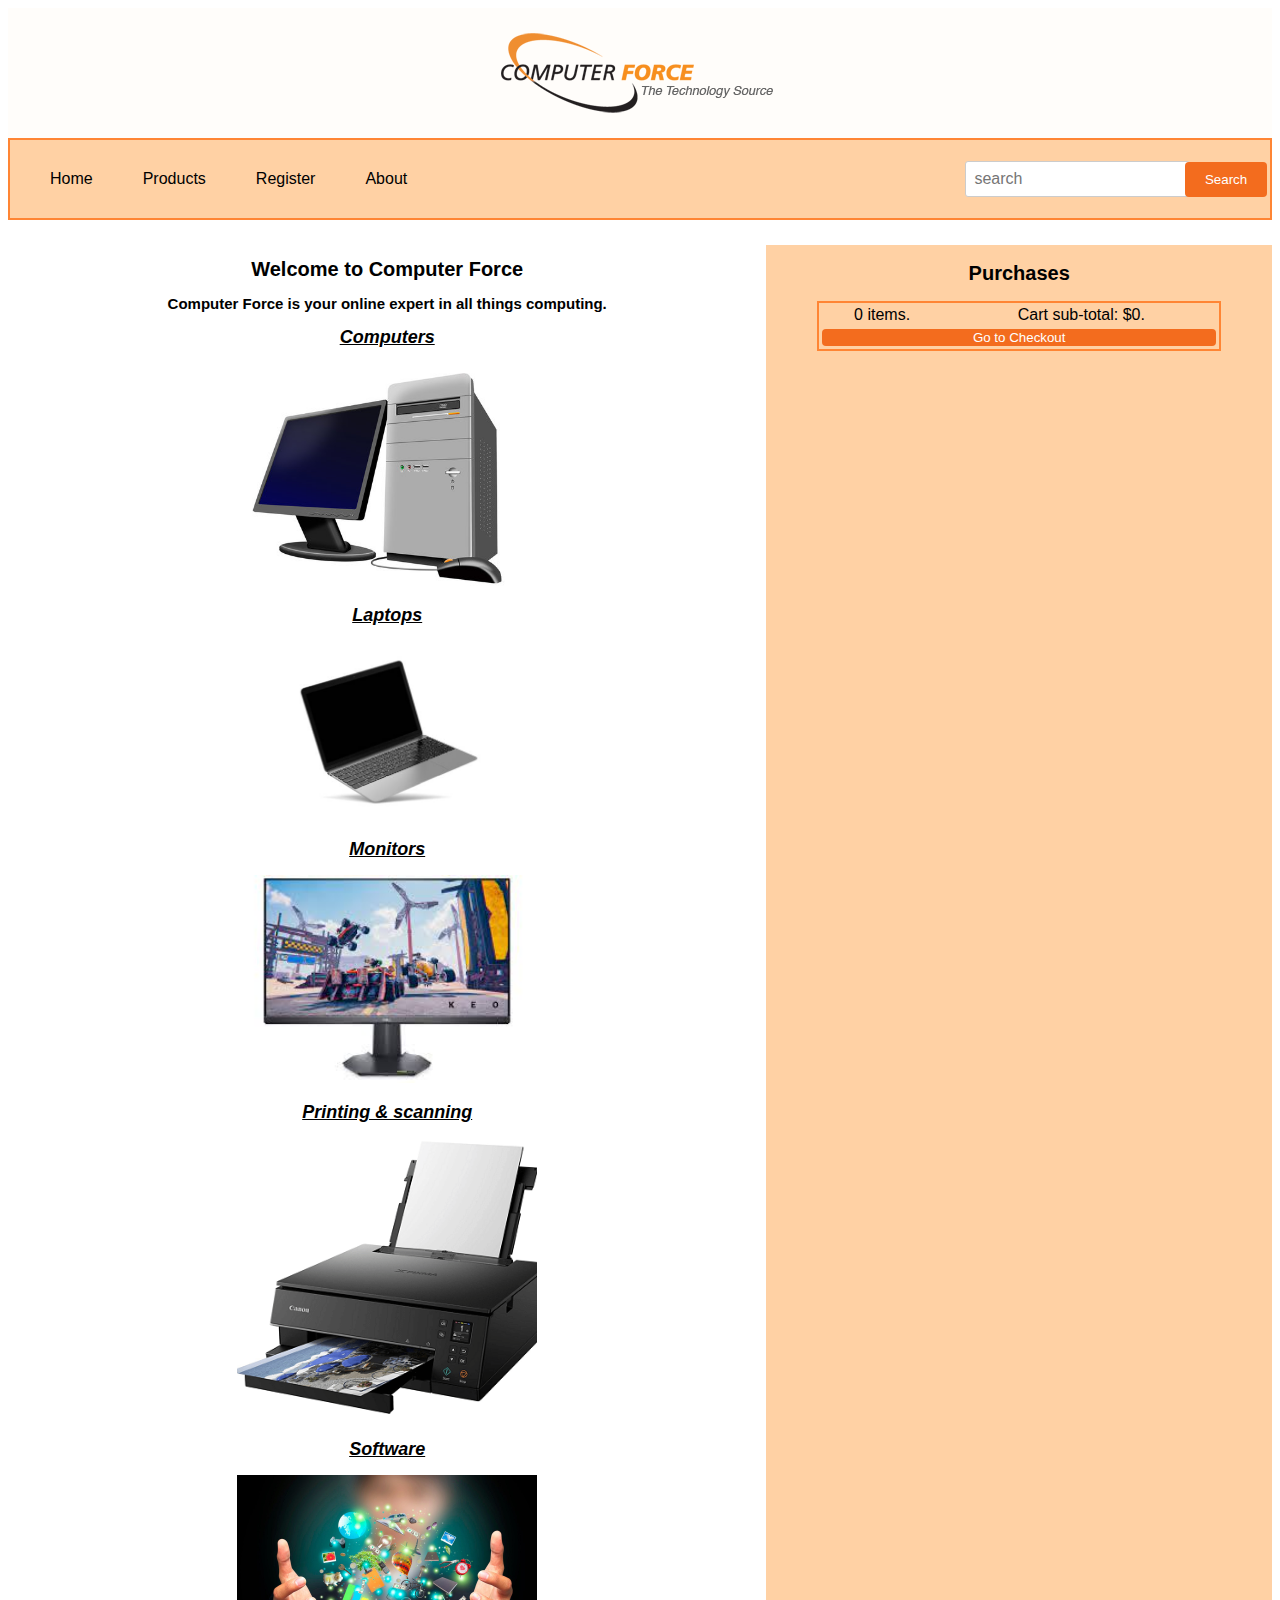
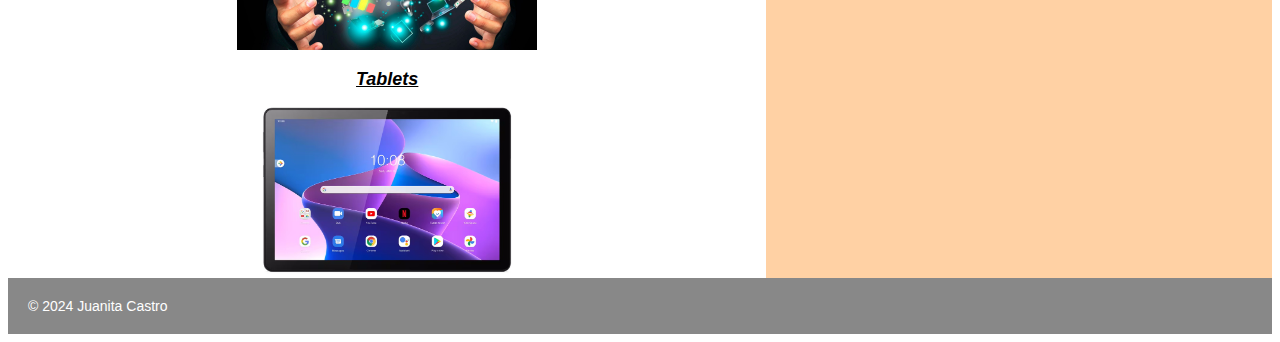
<file: index.html>
<!DOCTYPE html>
<html lang="en">
    <head>
        <meta charset="UTF-8">
        <meta http-equiv="X-UA-Compatible" content="IE=edge">
        <meta name="viewport" content="width=device-width, initial-scale=1.0">
        <title>Home</title>
        <link rel="stylesheet" href="stylesheet.css">
    </head>

    <body> 
        <div class="caja">
             <div class="item item-1">
                <img src="logo.jpn.png" class="imagen" alt="">
            </div>
            <div class="item item-2 search-container">
                
                <input type="text" class="search-input" placeholder="search"> 
                <!-- Button for search -->
                <button class="search-button">Search</button>

                  <span class="menu">
                    <a class="menu-item" href="index.html">Home</a>
                    <a class="menu-item" href="Products.html">Products</a>
                    <a class="menu-item" href="Register.html">Register</a>
                    <a class="menu-item" href="About.html">About</a>
                  </span>
                  
                  
            </div>
            <div class="caja2">
                <div class="item item-3"> 
                  <h1 class="welcome">Welcome to Computer Force</h1>
                  <h2 class="nextwelcome">Computer Force is your online expert in all things computing.</h2>

                    <div>
                        <h2 class="names">Computers</h2>
                        <a href="Products.html#computer"><img class="lasimagenes" src="computers.jpg" alt="computers"></a>
                    </div>
                    <div >
                        <h2 class="names">Laptops</h2>
                        <a href="Products.html#laptop"><img class="lasimagenes" src="laptops.jpg" alt="laptops"></a>
                    </div>
                    <div >
                      <h2 class="names">Monitors</h2>
                      <a href="Products.html#monitor"><img class="lasimagenes" src="monitors.jpg" alt="monitors"></a>
                  </div>
                  <div >
                    <h2 class="names">Printing & scanning</h2>
                    <a href="Products.html#printing"> <img class="lasimagenes" src="Printingandscanning.png" alt="Printingandscanning"></a>
                  </div> 

                  <div >
                    <h2 class="names">Software</h2>
                    <a href="Products.html#Softwares"><img class="lasimagenes" src="Software.jpg" alt="Software"></a>
                  </div>

                  <div >
                    <h2 class="names">Tablets</h2>
                    <a href="Products.html#tablet"><img class="lasimagenes" src="Tablets.jpg" alt="Tablets"></a>
                  </div>

                </div>
                <div class="item item-4">
                  <h2 class="purchases">Purchases</h2>
                  <table class="tableasire"> 

                    <tr>
                        <td>0 items.</td>
                        <td>Cart sub-total: $0.</td>
                    </tr>
                    <tr>
                        <td colspan="2"><button class=cartbutton style="width: 100%;">Go to Checkout</button></td>
                    </tr>
                  </table>
                </div>
              
            </div>
            <div class="item item-5">
              <div class="copyright">
                &copy; 2024 Juanita Castro
             </div>
        </div>
      </div>

    </body>

 
</html>
</file>
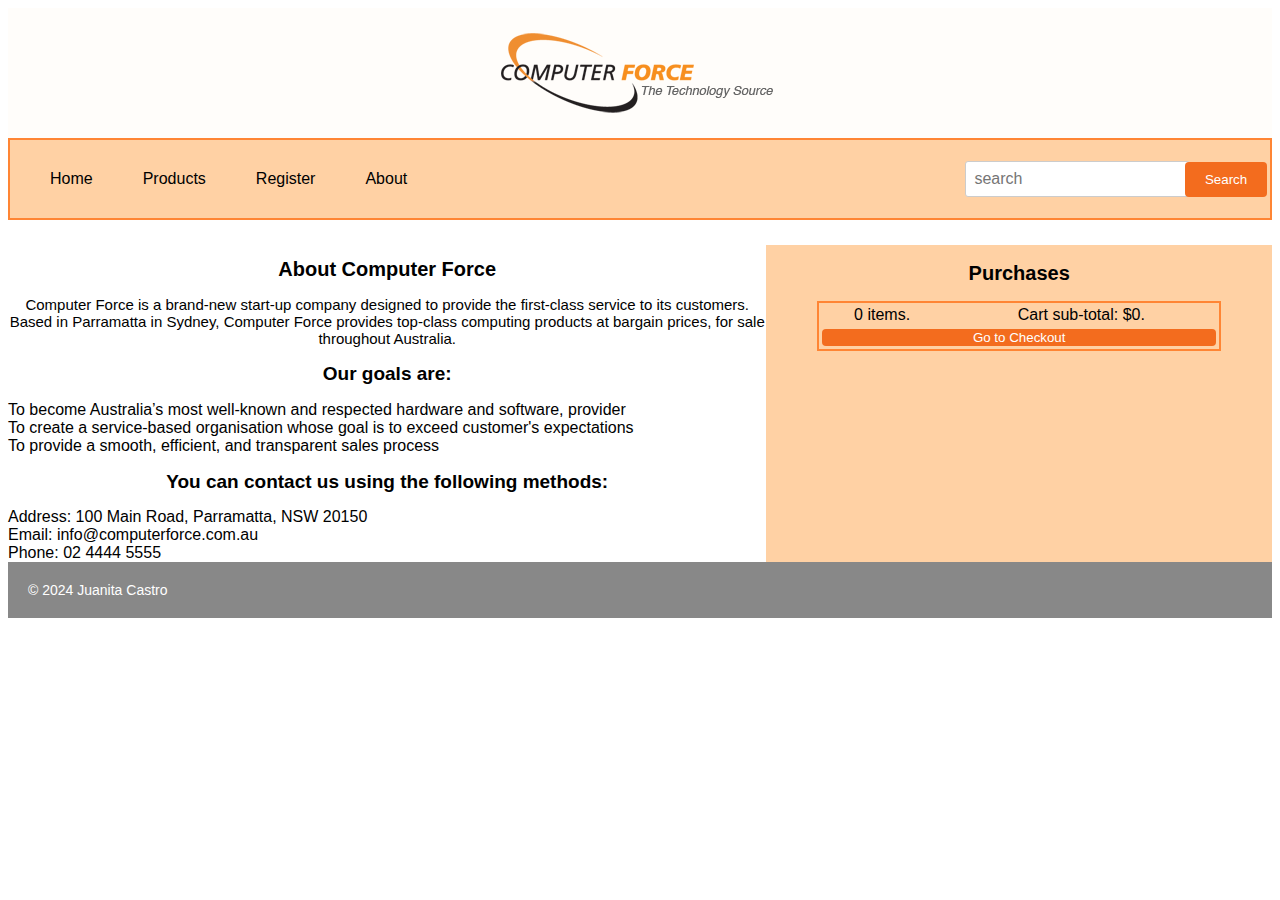
<file: About.html>
<!DOCTYPE html>
<html lang="en">
    <head>
        <meta charset="UTF-8">
        <meta http-equiv="X-UA-Compatible" content="IE=edge">
        <meta name="viewport" content="width=device-width, initial-scale=1.0">
        <title>About</title>
        <link rel="stylesheet" href="about.css">
    </head>

    <body> 
        <div class="caja">
             <div class="item item-1">
                <img src="logo.jpn.png" class="imagen" alt="">
            </div>
            <div class="item item-2 search-container">
                
                <input type="text" class="search-input" placeholder="search"> 
                <!-- Button for search -->
                <button class="search-button">Search</button>

                  <span class="menu">
                    <a class="menu-item" href="index.html">Home</a>
                    <a class="menu-item" href="Products.html">Products</a>
                    <a class="menu-item" href="Register.html">Register</a>
                    <a class="menu-item" href="About.html">About</a>
                  </span>
                  
                  
            </div>
            <div class="caja2">
                <div class="item item-3"> 
                  <h1 class="aboutcomp">About Computer Force</h1> 
                  <p class="textabout">
                    Computer Force is a brand-new start-up company designed to provide the first-class service to its customers. Based in Parramatta in Sydney, Computer Force provides top-class computing products at bargain prices, for sale throughout Australia.
                    
                  <h2 class="goals">Our goals are:</h2>
                    <li>To become Australia’s most well-known and respected hardware and software, provider </li>
                    <li>To create a service-based organisation whose goal is to exceed customer's expectations</li>
                    <li>To provide a smooth, efficient, and transparent sales process</li>
                    <h2 class="contacts">You can contact us using the following methods:</h2>
                    <li>Address: 100 Main Road, Parramatta, NSW 20150</li>
                      <li>Email: info@computerforce.com.au</li>
                        <li>Phone: 02 4444 5555</li>

                  </h2>
                </div>
                <div class="item item-4">
                  <h2 class="purchases">Purchases</h2>
                  <table class="tableasire"> 

                    <tr>
                        <td>0 items.</td>
                        <td>Cart sub-total: $0.</td>
                    </tr>
                    <tr>
                        <td colspan="2"><button class=cartbutton style="width: 100%;">Go to Checkout</button></td>
                    </tr>
                  </table>
                </div>
              
            </div>
            <div class="item item-5">
              <div class="copyright">
                &copy; 2024 Juanita Castro
             </div>
        </div>
      </div>

    </body>



</html>
</file>
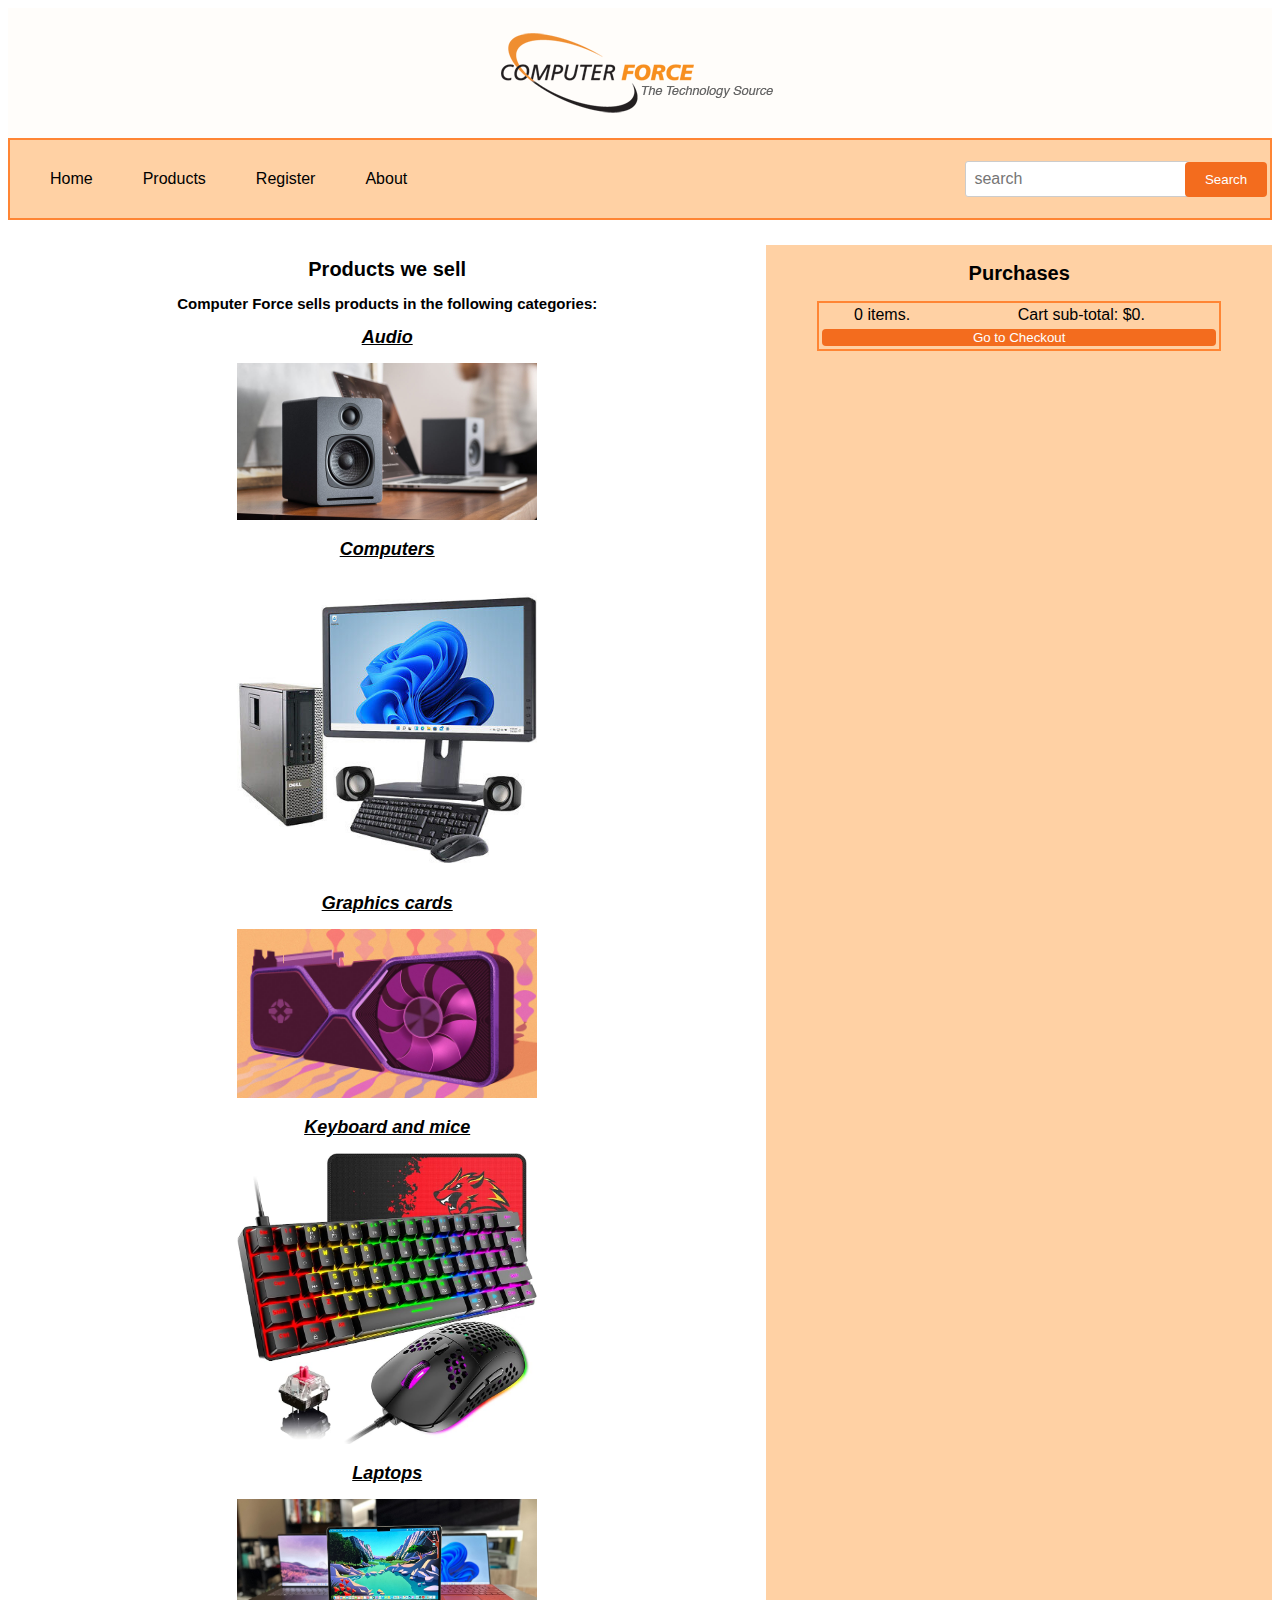
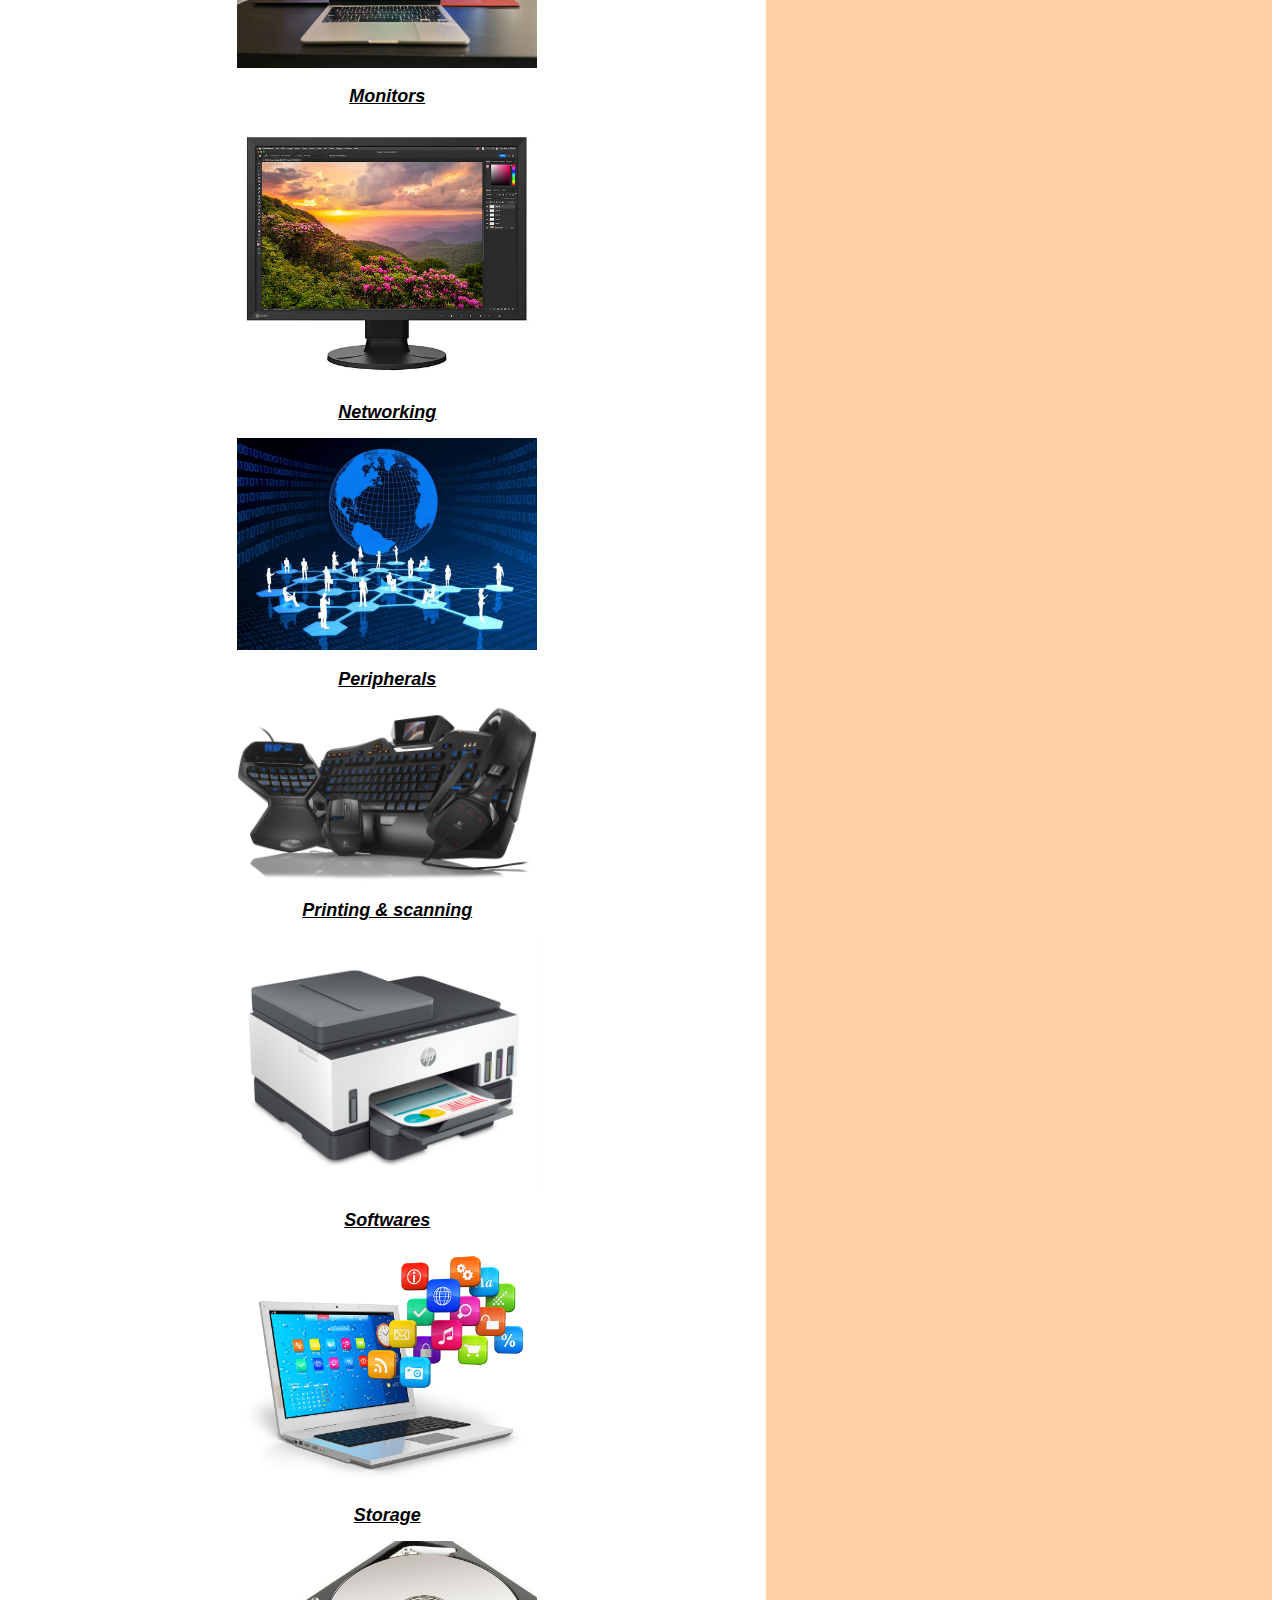
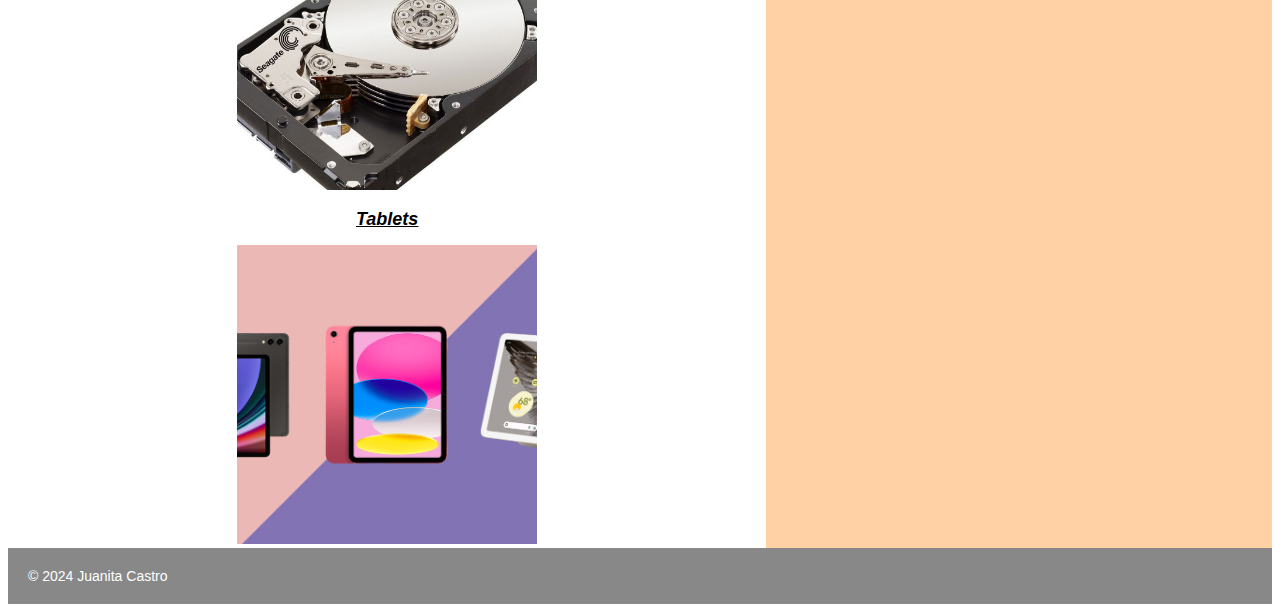
<file: Products.html>
<!DOCTYPE html>
<html lang="en">
    <head>
        <meta charset="UTF-8">
        <meta http-equiv="X-UA-Compatible" content="IE=edge">
        <meta name="viewport" content="width=device-width, initial-scale=1.0">
        <title>Products</title>
        <link rel="stylesheet" href="Products.css">
    </head>

    <body> 
        <div class="caja">
             <div class="item item-1">
                <img src="logo.jpn.png" class="imagen" alt="">
            </div>
            <div class="item item-2 search-container">
                
                <input type="text" class="search-input" placeholder="search"> 
                <!-- Button for search -->
                <button class="search-button">Search</button>

                  <span class="menu">
                    <a class="menu-item" href="index.html">Home</a>
                    <a class="menu-item" href="Products.html">Products</a>
                    <a class="menu-item" href="Register.html">Register</a>
                    <a class="menu-item" href="About.html">About</a>
                  </span>
                  
                  
            </div>
            <div class="caja2">
                <div class="item item-3"> 
                  <h1 class="productsell">Products we sell</h1>
                  <h2 class="categorieslabel"> Computer Force sells products in the following categories:</h2>
                  
                    <h2 class="names" id="audio">Audio</h2>
                    <img class="lasimagenes" src="Audio.jpg" alt="Audio"></a>
                  
                  
                    <h2 class="names" id="computer">Computers</h2>
                    <img class="lasimagenes" src="computer.jpg" alt="computer"></a>
                  
                    <h2 class="names" id="Graphicsards">Graphics cards</h2>
                    <img class="lasimagenes" src="Graphicscards.jpg" alt="Graphicscards"></a>

                    <h2 class="names" id="Keyboardandmice">	Keyboard and mice</h2>
                    <img class="lasimagenes" src="Keyboardandmice.jpg" alt="Keyboardandmice"></a>

                    <h2 class="names" id="laptop">Laptops</h2>
                    <img class="lasimagenes" src="Laptop.jpg" alt="Laptop"></a>
                    
                    <h2 class="names" id="monitor">Monitors</h2>
                    <img class="lasimagenes" src="monitor.jpg" alt="monitor"></a>

                    <h2 class="names" id="networking">Networking</h2>
                    <img class="lasimagenes" src="Networking.jpg" alt="Networking"></a>

                    <h2 class="names" id="Peripherals">Peripherals</h2>
                    <img class="lasimagenes" src="Peripherals.jpg" alt="Peripherals"></a>

                    <h2 class="names" id="printing">Printing & scanning</h2>
                    <img class="lasimagenes" src="printingg.jpg" alt="Printingscanning"></a>

                    <h2 class="names" id="Softwares">Softwares</h2>
                    <img class="lasimagenes" src="softwares.jpg" alt="swoftware"></a>
                    
                    <h2 class="names" id="storage">Storage</h2>
                    <img class="lasimagenes" src="storage.jpg" alt="storage"></a>
                    
                    <h2 class="names" id="tablet">Tablets</h2>
                    <img class="lasimagenes" src="tablet.png" alt="tablets"></a>
                    
                </div>



                <div class="item item-4">
                  <h2 class="purchases">Purchases</h2>

              
                  <table class="tableasire"> 

                    <tr>
                        <td>0 items.</td>
                        <td>Cart sub-total: $0.</td>
                    </tr>
                    <tr>
                        <td colspan="2"><button class=cartbutton style="width: 100%;">Go to Checkout</button></td>
                    </tr>
                  </table>
                </div>
              
            </div>
            <div class="item item-5">
              <div class="copyright">
                &copy; 2024 Juanita Castro
             </div>
        </div>
      </div>

    </body>



</html>
</file>
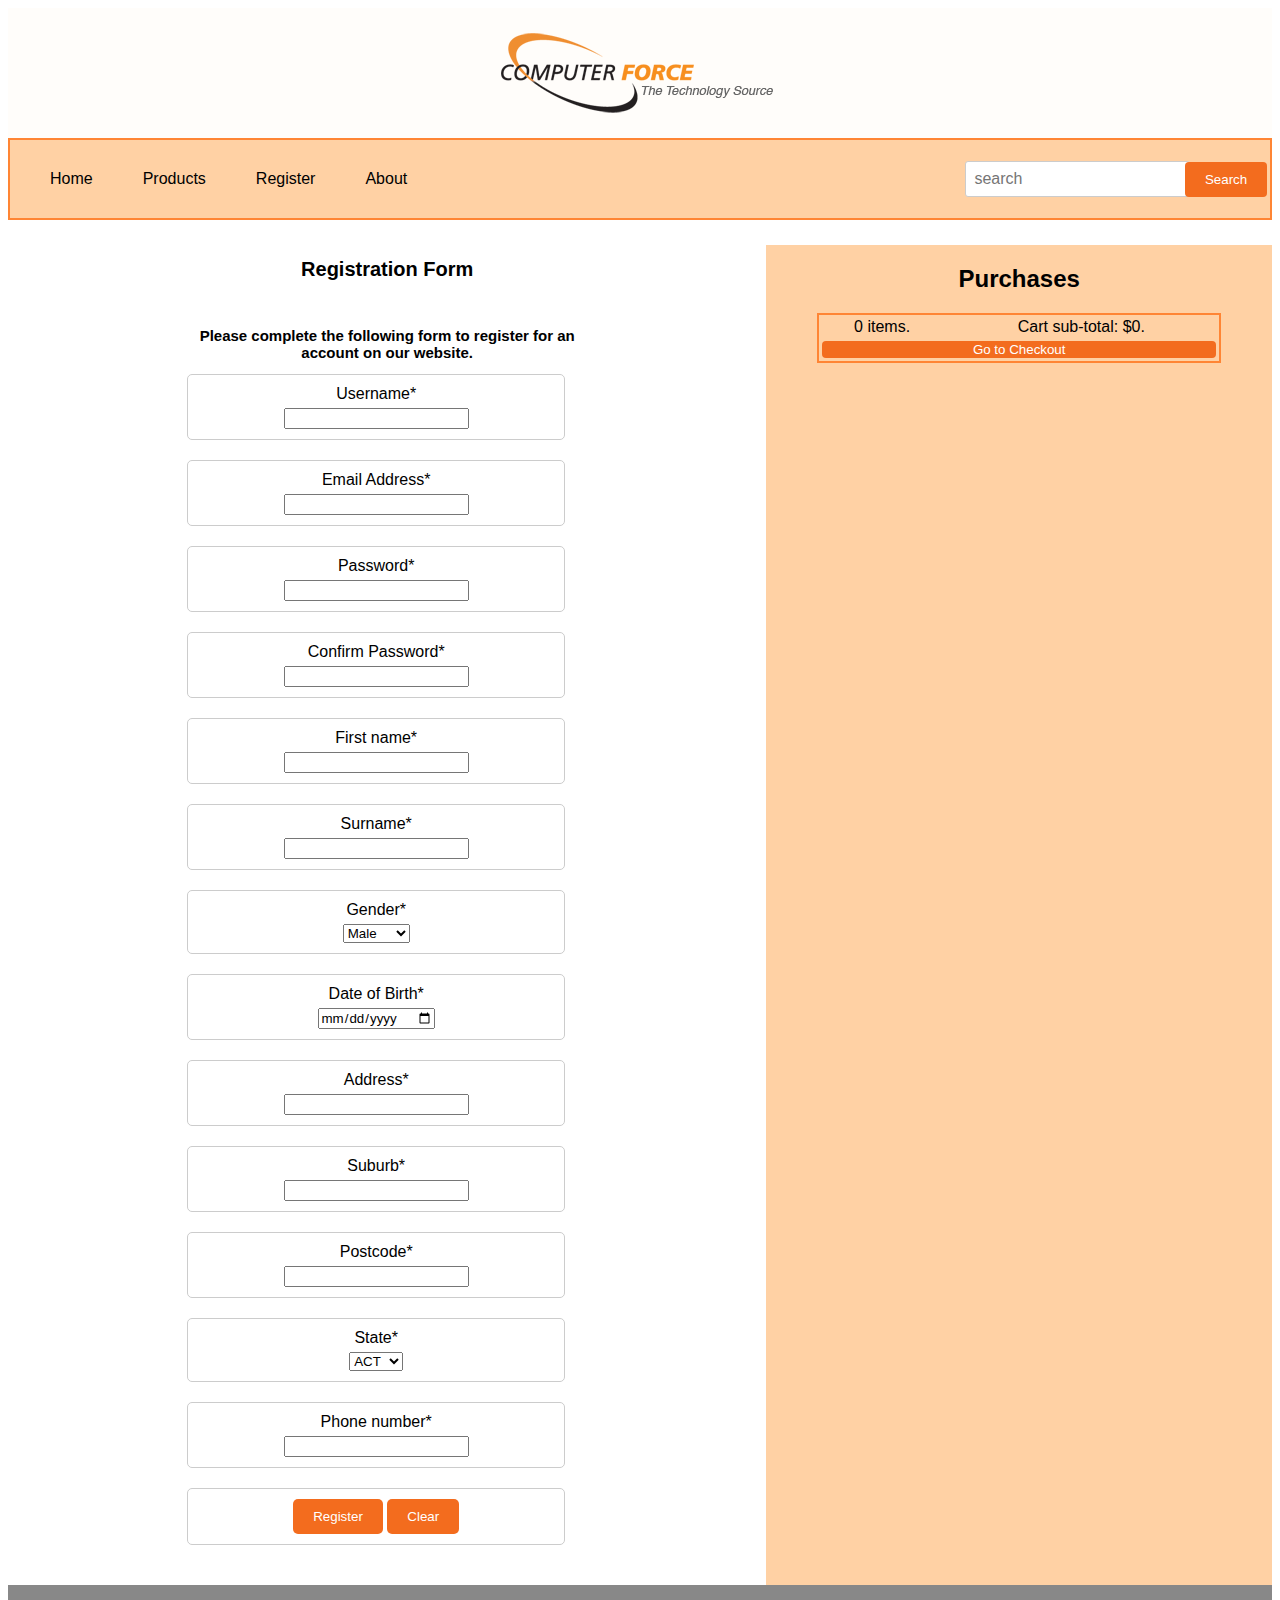
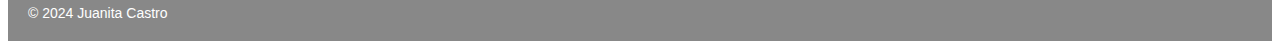
<file: Register.html>
<!DOCTYPE html>
<html lang="en">
    <head>
        <meta charset="UTF-8">
        <meta http-equiv="X-UA-Compatible" content="IE=edge">
        <meta name="viewport" content="width=device-width, initial-scale=1.0">
        <title>Registration</title>
        <link rel="stylesheet" href="Register.css">
    </head>

    <body> 
        <div class="caja">
             <div class="item item-1">
                <img src="logo.jpn.png" class="imagen" alt="">
            </div>
            <div class="item item-2 search-container">
              
                <input type="text" class="search-input" placeholder="search"> 

                <!-- Button for search -->
                <button class="search-button">Search</button>

                  <span class="menu">
                    <a class="menu-item" href="index.html">Home</a>
                    <a class="menu-item" href="Products.html">Products</a>
                    <a class="menu-item" href="Register.html">Register</a>
                    <a class="menu-item" href="About.html">About</a>
                  </span>
                  
            </div>
            <div class="caja2">
                <div class="item item-3"> 
                  <h1 class="forme">Registration Form</h1>
                  



                  <div class="contaner">
                    <h2 class="complete"> Please complete the following form to register for an account on our website.</h2>
                    <form action="register.php" method="POST">
                      <div class="form-group">
                        <label for="username">Username*</label>
                        <input type="text" id="username" name="username" required>
                      </div>
                      <div class="form-group">
                        <label for="email">Email Address*</label>
                        <input type="email" id="email" name="email" required>
                      </div>
                      <div class="form-group">
                        <label for="password">Password*</label>
                        <input type="password" id="password" name="password" required>
                      </div>
                      <div class="form-group">
                        <label for="confirm-password">Confirm Password*</label>
                        <input type="password" id="confirm-password" name="confirm-password" required>
                      </div>
                      <div class="form-group">
                        <label for="first-name">First name*</label>
                        <input type="text" id="first-name" name="first-name" required>
                      </div>
                      <div class="form-group">
                        <label for="surname">Surname*</label>
                        <input type="text" id="surname" name="surname" required>
                      </div>
                      <div class="form-group">
                        <label for="gender">Gender*</label>
                        <select id="gender" name="gender" required>
                          <option value="male">Male</option>
                          <option value="female">Female</option>
                        </select>
                      </div>
                      <div class="form-group">
                        <label for="date-of-birth">Date of Birth*</label>
                        <input type="date" id="date-of-birth" name="date-of-birth">
                      </div>
                      <div class="form-group">
                        <label for="address">Address*</label>
                        <input type="text" id="address" name="address" required>
                      </div>
                      <div class="form-group">
                        <label for="suburb">Suburb*</label>
                        <input type="text" id="suburb" name="suburb" required>
                      </div>
                      <div class="form-group">
                        <label for="postcode">Postcode*</label>
                        <input type="text" id="postcode" name="postcode" required>
                      </div>
                      <div class="form-group">
                        <label for="state">State*</label>
                        <select id="state" name="state" required>
                          <option value="ACT">ACT</option>
                          <option value="NSW">NSW</option>
                          <option value="NT">NT</option>
                          <option value="QLD">QLD</option>
                          <option value="SA">SA</option>
                          <option value="TAS">TAS</option>
                          <option value="VIC">VIC</option>
                          <option value="WA">WA</option>
                        </select>
                      </div>
                      <div class="form-group">
                        <label for="phone-number">Phone number*</label>
                        <input type="tel" id="phone-number" name="phone-number">
                      </div>
                      <div class="form-group">
                        <button type="submit" class="btn">Register</button>
                        <button type="reset" class="btn">Clear</button>
                      </div>
                    </form>
                  </div>

                  






                </div>
                <div class="item item-4">
                  <h2 class="purchases">Purchases</h2>
                  <table class="tableasire"> 

                    <tr>
                        <td>0 items.</td>
                        <td>Cart sub-total: $0.</td>
                    </tr>
                    <tr>
                        <td colspan="2"><button class=cartbutton style="width: 100%;">Go to Checkout</button></td>
                    </tr>
                  </table>
                </div>
              
            </div>
            <div class="item item-5">
              <div class="copyright">
                &copy; 2024 Juanita Castro
             </div>
        </div>
      </div>

    </body>



</html>
</file>
<file: stylesheet.css>
* {
  font-family: Arial, Helvetica, sans-serif; /* Cambia "Arial" por el nombre de la fuente que desees utilizar */
}

head {
    background-color:bisque;

}
.caja{
    display: grid;
    grid-template-columns: auto; 
    grid-template-rows: repeat(4,auto)
    
}
.item-1{ 
    
    display: grid; /* Hace que los elementos del grid sean flexibles */
    background-color:  rgba(255, 252, 249, 0.822); /* Color de fondo de las cajas */
    padding: 20px; /* Espaciado interno de las cajas */
    text-align: center; /* Alineación del texto al centro */
    grid-row: 1;

}
.item-2{ 
    display: grid; /* Hace que los elementos del grid sean flexibles */
    background-color: rgba(255, 199, 144, 0.822); /* Color de fondo de las cajas */
    padding: 20px; /* Espaciado interno de las cajas */
    text-align: center; /* Alineación del texto al centro */
    grid-row: 2;
    border: 2px solid rgb(255, 133, 52);
}
.caja2{
    grid-row: 3;
    display: flex;
    flex-direction: row;
    grid-template-rows: 60% 40%;

}
.item-3{ 

    background-color:  rgba(255, 255, 255, 0.822); /* Color de fondo de las cajas */
    text-align: center; /* Alineación del texto al centro */
    flex: 0 0 60%;
}
.item-4{ 
   
    background-color: rgba(255, 199, 144, 0.822); /* Color de fondo de las cajas */
    
    text-align: center; /* Alineación del texto al centro */
    flex: 0 0 40%;
    
}
.item-5{ 
    grid-row: 4;
    display: flex; /* Hace que los elementos del grid sean flexibles */
    background-color: rgba(110, 110, 110, 0.822); /* Color de fondo de las cajas */
    padding: 20px; /* Espaciado interno de las cajas */
    text-align: center; /* Alineación del texto al centro */
    
}
.imagen{
    margin-right: auto;
    margin-left: auto;
    
}
/* Style for the search box container */
.search-container {
    display: flex;
    align-items: center;
    margin-bottom: 20px;
    flex-grow: 1;
  }

  /* Style for the text input */
  .search-container {
    display: flex;
    align-items: center;
    margin-bottom: 25px;
    
  }
  
  .search-input {
    flex-grow: 1;
    display: flex;
    padding: 8px;
    font-size: 16px;
    border: 1px solid #ccc;
    border-radius: 3px;
    flex-grow: 1; /* Take up remaining space */
    /* Style for the search button */
    margin-right: auto;
    margin-left: auto;
    position: absolute;
    right:7%;
}
  .search-button {
    display: inline-block;
    padding: 10px 20px;
    background-color: #f36c1e;
    color: #fff;
    border: none;
    border-radius: 4px;
    cursor: pointer;
    margin-right: auto;
    margin-left: auto;
    position: absolute;
    right: 1%;
    transition: background-color 0.3s;
      }
      
    .search-button:hover {
        background-color: #f874279d;
        color: #fff;

  }

.menu{
  display: flex;
}
  
  .menu-item {
    display: flex;
    padding: 10px 20px;
    margin-right: 10px;
    color: #000;
    text-decoration: none;
    transition: background-color 0.3s;
    align-items: start;
    flex-direction: row;
    
  }
  
  .menu-item:hover {
    background-color: #f783419d;
    color: #fff;
  }
  
  .content {
    display: none;
  }
  
  .content.active {
    display: block;
  }
 .tableasire{
  width: 80%;
  margin: 0 auto;
  border: 2px solid rgb(255, 133, 52);
  
  
 }
 .cartbutton {
  display: inline-block;
  background-color: #f36c1e;
  color: #fff;
  border: none;
  border-radius: 4px;
  cursor: pointer;
  text-align: center;
  transition: background-color 0.3s;
  text-align: center; 
  /* ponerle un texto mas grande */
  
  }
    
  .cartbutton:hover {
      background-color: #f783419d;
      color: #fff;


}
.copyright {
  font-size: 14px;
  color: #ffffff; /* Adjust color as needed */
  text-align: center; /* Centra el texto horizontalmente */
  
}
.purchases{
  font-size: 20px;
}
.welcome{
  font-size: 20px;
}
.nextwelcome{
  font-size: 15px;
}
.lasimagenes {
  width: 300px; /* Cambia este valor según el tamaño deseado */
  height: auto; /* Esto mantiene la proporción de la imagen */
}
.names{
  font-size: 18px;
  text-decoration: underline;
  font-style: italic;
}
</file>
<file: about.css>
* {
  font-family: Arial, Helvetica, sans-serif; /* Cambia "Arial" por el nombre de la fuente que desees utilizar */
}

head {
    background-color:bisque;

}
.caja{
    display: grid;
    grid-template-columns: auto; 
    grid-template-rows: repeat(4,auto)
    
}
.item-1{ 
    
    display: grid; /* Hace que los elementos del grid sean flexibles */
    background-color:  rgba(255, 252, 249, 0.822); /* Color de fondo de las cajas */
    padding: 20px; /* Espaciado interno de las cajas */
    text-align: center; /* Alineación del texto al centro */
    grid-row: 1;

}
.item-2{ 
    display: grid; /* Hace que los elementos del grid sean flexibles */
    background-color: rgba(255, 199, 144, 0.822); /* Color de fondo de las cajas */
    padding: 20px; /* Espaciado interno de las cajas */
    text-align: center; /* Alineación del texto al centro */
    grid-row: 2;
    border: 2px solid rgb(255, 133, 52);
}
.caja2{
    grid-row: 3;
    display: flex;
    flex-direction: row;
    grid-template-rows: 60% 40%;

}
.item-3{ 

    background-color:  rgba(255, 255, 255, 0.822); /* Color de fondo de las cajas */
    text-align: center; /* Alineación del texto al centro */
    flex: 0 0 60%;
}
.item-4{ 
   
    background-color: rgba(255, 199, 144, 0.822); /* Color de fondo de las cajas */
    
    text-align: center; /* Alineación del texto al centro */
    flex: 0 0 40%;
    
}
.item-5{ 
    grid-row: 4;
    display: flex; /* Hace que los elementos del grid sean flexibles */
    background-color: rgba(110, 110, 110, 0.822); /* Color de fondo de las cajas */
    padding: 20px; /* Espaciado interno de las cajas */
    text-align: center; /* Alineación del texto al centro */
    
}
.imagen{
    margin-right: auto;
    margin-left: auto;
    
}
/* Style for the search box container */
.search-container {
    display: flex;
    align-items: center;
    margin-bottom: 20px;
    flex-grow: 1;
  }

  /* Style for the text input */
  .search-container {
    display: flex;
    align-items: center;
    margin-bottom: 25px;
    
  }
  
  .search-input {
    flex-grow: 1;
    display: flex;
    padding: 8px;
    font-size: 16px;
    border: 1px solid #ccc;
    border-radius: 3px;
    flex-grow: 1; /* Take up remaining space */
    /* Style for the search button */
    margin-right: auto;
    margin-left: auto;
    position: absolute;
    right:7%;
}
  .search-button {
    display: inline-block;
    padding: 10px 20px;
    background-color: #f36c1e;
    color: #fff;
    border: none;
    border-radius: 4px;
    cursor: pointer;
    margin-right: auto;
    margin-left: auto;
    position: absolute;
    right: 1%;
    transition: background-color 0.3s;
      }
      
    .search-button:hover {
        background-color: #f874279d;
        color: #fff;

  }

.menu{
  display: flex;
}
  
  .menu-item {
    display: flex;
    padding: 10px 20px;
    margin-right: 10px;
    color: #000;
    text-decoration: none;
    transition: background-color 0.3s;
    align-items: start;
    flex-direction: row;
    
  }
  
  .menu-item:hover {
    background-color: #f783419d;
    color: #fff;
  }
  
  .content {
    display: none;
  }
  
  .content.active {
    display: block;
  }
 .tableasire{
  width: 80%;
  margin: 0 auto;
  border: 2px solid rgb(255, 133, 52);
  
  
 }
 .cartbutton {
  display: inline-block;
  background-color: #f36c1e;
  color: #fff;
  border: none;
  border-radius: 4px;
  cursor: pointer;
  text-align: center;
  transition: background-color 0.3s;
  text-align: center; 
  /* ponerle un texto mas grande */
  
  }
    
  .cartbutton:hover {
      background-color: #f783419d;
      color: #fff;


}
.copyright {
  font-size: 14px;
  color: #ffffff; /* Adjust color as needed */
  text-align: center; /* Centra el texto horizontalmente */
  
}
.purchases{
  font-size: 20px;
}
.aboutcomp{
  font-size: 20px;
}
.textabout{
  font-size: 15px;
}
.goals{
  font-size:19px
  
}
li{
  text-align: left;
}
.contacts{
  font-size:19px
  
}
</file>
<file: Products.css>
* {
  font-family: Arial, Helvetica, sans-serif; /* Cambia "Arial" por el nombre de la fuente que desees utilizar */
}

head {
    background-color:bisque;

}
.caja{
    display: grid;
    grid-template-columns: auto; 
    grid-template-rows: repeat(4,auto)
    
}
.item-1{ 
    
    display: grid; /* Hace que los elementos del grid sean flexibles */
    background-color:  rgba(255, 252, 249, 0.822); /* Color de fondo de las cajas */
    padding: 20px; /* Espaciado interno de las cajas */
    text-align: center; /* Alineación del texto al centro */
    grid-row: 1;

}
.item-2{ 
    display: grid; /* Hace que los elementos del grid sean flexibles */
    background-color: rgba(255, 199, 144, 0.822); /* Color de fondo de las cajas */
    padding: 20px; /* Espaciado interno de las cajas */
    text-align: center; /* Alineación del texto al centro */
    grid-row: 2;
    border: 2px solid rgb(255, 133, 52);
}
.caja2{
    grid-row: 3;
    display: flex;
    flex-direction: row;
    grid-template-rows: 60% 40%;

}
.item-3{ 

    background-color:  rgba(255, 255, 255, 0.822); /* Color de fondo de las cajas */
    text-align: center; /* Alineación del texto al centro */
    flex: 0 0 60%;
}
.item-4{ 
   
    background-color: rgba(255, 199, 144, 0.822); /* Color de fondo de las cajas */
    
    text-align: center; /* Alineación del texto al centro */
    flex: 0 0 40%;
    
}
.item-5{ 
    grid-row: 4;
    display: flex; /* Hace que los elementos del grid sean flexibles */
    background-color: rgba(110, 110, 110, 0.822); /* Color de fondo de las cajas */
    padding: 20px; /* Espaciado interno de las cajas */
    text-align: center; /* Alineación del texto al centro */
    
}
.imagen{
    margin-right: auto;
    margin-left: auto;
    
}
/* Style for the search box container */
.search-container {
    display: flex;
    align-items: center;
    margin-bottom: 20px;
    flex-grow: 1;
  }

  /* Style for the text input */
  .search-container {
    display: flex;
    align-items: center;
    margin-bottom: 25px;
    
  }
  
  .search-input {
    flex-grow: 1;
    display: flex;
    padding: 8px;
    font-size: 16px;
    border: 1px solid #ccc;
    border-radius: 3px;
    flex-grow: 1; /* Take up remaining space */
    /* Style for the search button */
    margin-right: auto;
    margin-left: auto;
    position: absolute;
    right:7%;
}
  .search-button {
    display: inline-block;
    padding: 10px 20px;
    background-color: #f36c1e;
    color: #fff;
    border: none;
    border-radius: 4px;
    cursor: pointer;
    margin-right: auto;
    margin-left: auto;
    position: absolute;
    right: 1%;
    transition: background-color 0.3s;
      }
      
    .search-button:hover {
        background-color: #f874279d;
        color: #fff;

  }

.menu{
  display: flex;
}
  
  .menu-item {
    display: flex;
    padding: 10px 20px;
    margin-right: 10px;
    color: #000;
    text-decoration: none;
    transition: background-color 0.3s;
    align-items: start;
    flex-direction: row;
    
  }
  
  .menu-item:hover {
    background-color: #f783419d;
    color: #fff;
  }
  
  .content {
    display: none;
  }
  
  .content.active {
    display: block;
  }
 .tableasire{
  width: 80%;
  margin: 0 auto;
  border: 2px solid rgb(255, 133, 52);
  
  
 }
 .cartbutton {
  display: inline-block;
  background-color: #f36c1e;
  color: #fff;
  border: none;
  border-radius: 4px;
  cursor: pointer;
  text-align: center;
  transition: background-color 0.3s;
  text-align: center; 
  /* ponerle un texto mas grande */
  
  }
    
  .cartbutton:hover {
      background-color: #f783419d;
      color: #fff;


}
.copyright {
  font-size: 14px;
  color: #ffffff; /* Adjust color as needed */
  text-align: center; /* Centra el texto horizontalmente */
  
}
.purchases{
  font-size: 20px;
}
.productsell{
  font-size: 20px;
}
.categorieslabel{
  font-size: 15px;
}
.lasimagenes{
  width: 300px; /* Cambia este valor según el tamaño deseado */
  height: auto; /* Esto mantiene la proporción de la imagen */
}
.names{
  font-size: 18px;
  text-decoration: underline;
  font-style: italic;
}
</file>
<file: Register.css>
* {
  font-family: Arial, Helvetica, sans-serif; /* Cambia "Arial" por el nombre de la fuente que desees utilizar */
}

head {
    background-color:bisque;

}
.caja{
    display: grid;
    grid-template-columns: auto; 
    grid-template-rows: repeat(4,auto)
    
}
.item-1{ 
    
    display: grid; /* Hace que los elementos del grid sean flexibles */
    background-color:  rgba(255, 252, 249, 0.822); /* Color de fondo de las cajas */
    padding: 20px; /* Espaciado interno de las cajas */
    text-align: center; /* Alineación del texto al centro */
    grid-row: 1;

}
.item-2{ 
    display: grid; /* Hace que los elementos del grid sean flexibles */
    background-color: rgba(255, 199, 144, 0.822); /* Color de fondo de las cajas */
    padding: 20px; /* Espaciado interno de las cajas */
    text-align: center; /* Alineación del texto al centro */
    grid-row: 2;
    border: 2px solid rgb(255, 133, 52);
}
.caja2{
    grid-row: 3;
    display: flex;
    flex-direction: row;
    grid-template-rows: 60% 40%;

}
.item-3{ 

    background-color:  rgba(255, 255, 255, 0.822); /* Color de fondo de las cajas */
    text-align: center; /* Alineación del texto al centro */
    flex: 0 0 60%;
}
.item-4{ 
   
    background-color: rgba(255, 199, 144, 0.822); /* Color de fondo de las cajas */
    
    text-align: center; /* Alineación del texto al centro */
    flex: 0 0 40%;
    
}
.item-5{ 
    grid-row: 4;
    display: flex; /* Hace que los elementos del grid sean flexibles */
    background-color: rgba(110, 110, 110, 0.822); /* Color de fondo de las cajas */
    padding: 20px; /* Espaciado interno de las cajas */
    text-align: center; /* Alineación del texto al centro */
    
}
.imagen{
    margin-right: auto;
    margin-left: auto;
    
}
/* Style for the search box container */
.search-container {
    display: flex;
    align-items: center;
    margin-bottom: 20px;
    flex-grow: 1;
  }

  /* Style for the text input */
  .search-container {
    display: flex;
    align-items: center;
    margin-bottom: 25px;
    
  }
  
  .search-input {
    flex-grow: 1;
    display: flex;
    padding: 8px;
    font-size: 16px;
    border: 1px solid #ccc;
    border-radius: 3px;
    flex-grow: 1; /* Take up remaining space */
    margin-right: auto;
    margin-left: auto;
    position: absolute;
    right:7%;
}
  .search-button {
    display: inline-block;
    padding: 10px 20px;
    background-color: #f36c1e;
    color: #fff;
    border: none;
    border-radius: 4px;
    cursor: pointer;
    margin-right: auto;
    margin-left: auto;
    position: absolute;
    right: 1%;
    transition: background-color 0.3s;
      }
      
    .search-button:hover {
        background-color: #f874279d;
        color: #fff;

  }

.menu{
  display: flex;
}
  
  .menu-item {
    display: flex;
    padding: 10px 20px;
    margin-right: 10px;
    color: #000;
    text-decoration: none;
    transition: background-color 0.3s;
    align-items: start;
    flex-direction: row;
    
  }
  
  .menu-item:hover {
    background-color: #f783419d;
    color: #fff;
  }
  
  .content {
    display: none;
  }
  
  .content.active {
    display: block;
  }
 .tableasire{
  width: 80%;
  margin: 0 auto;
  border: 2px solid rgb(255, 133, 52);
  
  
 }
 .cartbutton {
  display: inline-block;
  background-color: #f36c1e;
  color: #fff;
  border: none;
  border-radius: 4px;
  cursor: pointer;
  text-align: center;
  transition: background-color 0.3s;
  text-align: center; 
  /* ponerle un texto mas grande */
  
  }
    
  .cartbutton:hover {
      background-color: #f783419d;
      color: #fff;


}
.copyright {
  font-size: 14px;
  color: #ffffff; /* Adjust color as needed */
  text-align: center; /* Centra el texto horizontalmente */
  
}
.forme{
  font-size: 20px;
}
.complete{
  font-size: 15px;
}



.contaner {
  max-width: 400px;
  margin: 0 auto;
  padding: 20px;
  border-radius: 5px;
}

.form-group {
  margin-bottom: 20px;
  width: calc(100% - 22px); /* Ancho del 100% menos el ancho de los bordes */
  padding: 10px;
  border: 1px solid #ccc;
  border-radius: 5px;
  box-sizing: border-box; /* Incluir el ancho del borde y el relleno en el ancho total */
}

label {
  display: block;
  margin-bottom: 5px;
}
/*
input[type="text"],
input[type="email"],
input[type="password"],
input[type="tel"],
select,
input[type="date"] {
  width: calc(100% - 22px);
  padding: 10px;
  border: 1px solid #ccc;
  border-radius: 5px;
  box-sizing: border-box; 
}*/

.btn {
  padding: 10px 20px;
  background-color: #f36c1e;
  color: #fff;
  border: none;
  border-radius: 5px;
  cursor: pointer;
}

.btn:hover {
  background-color: #f783419d;
}
</file>
